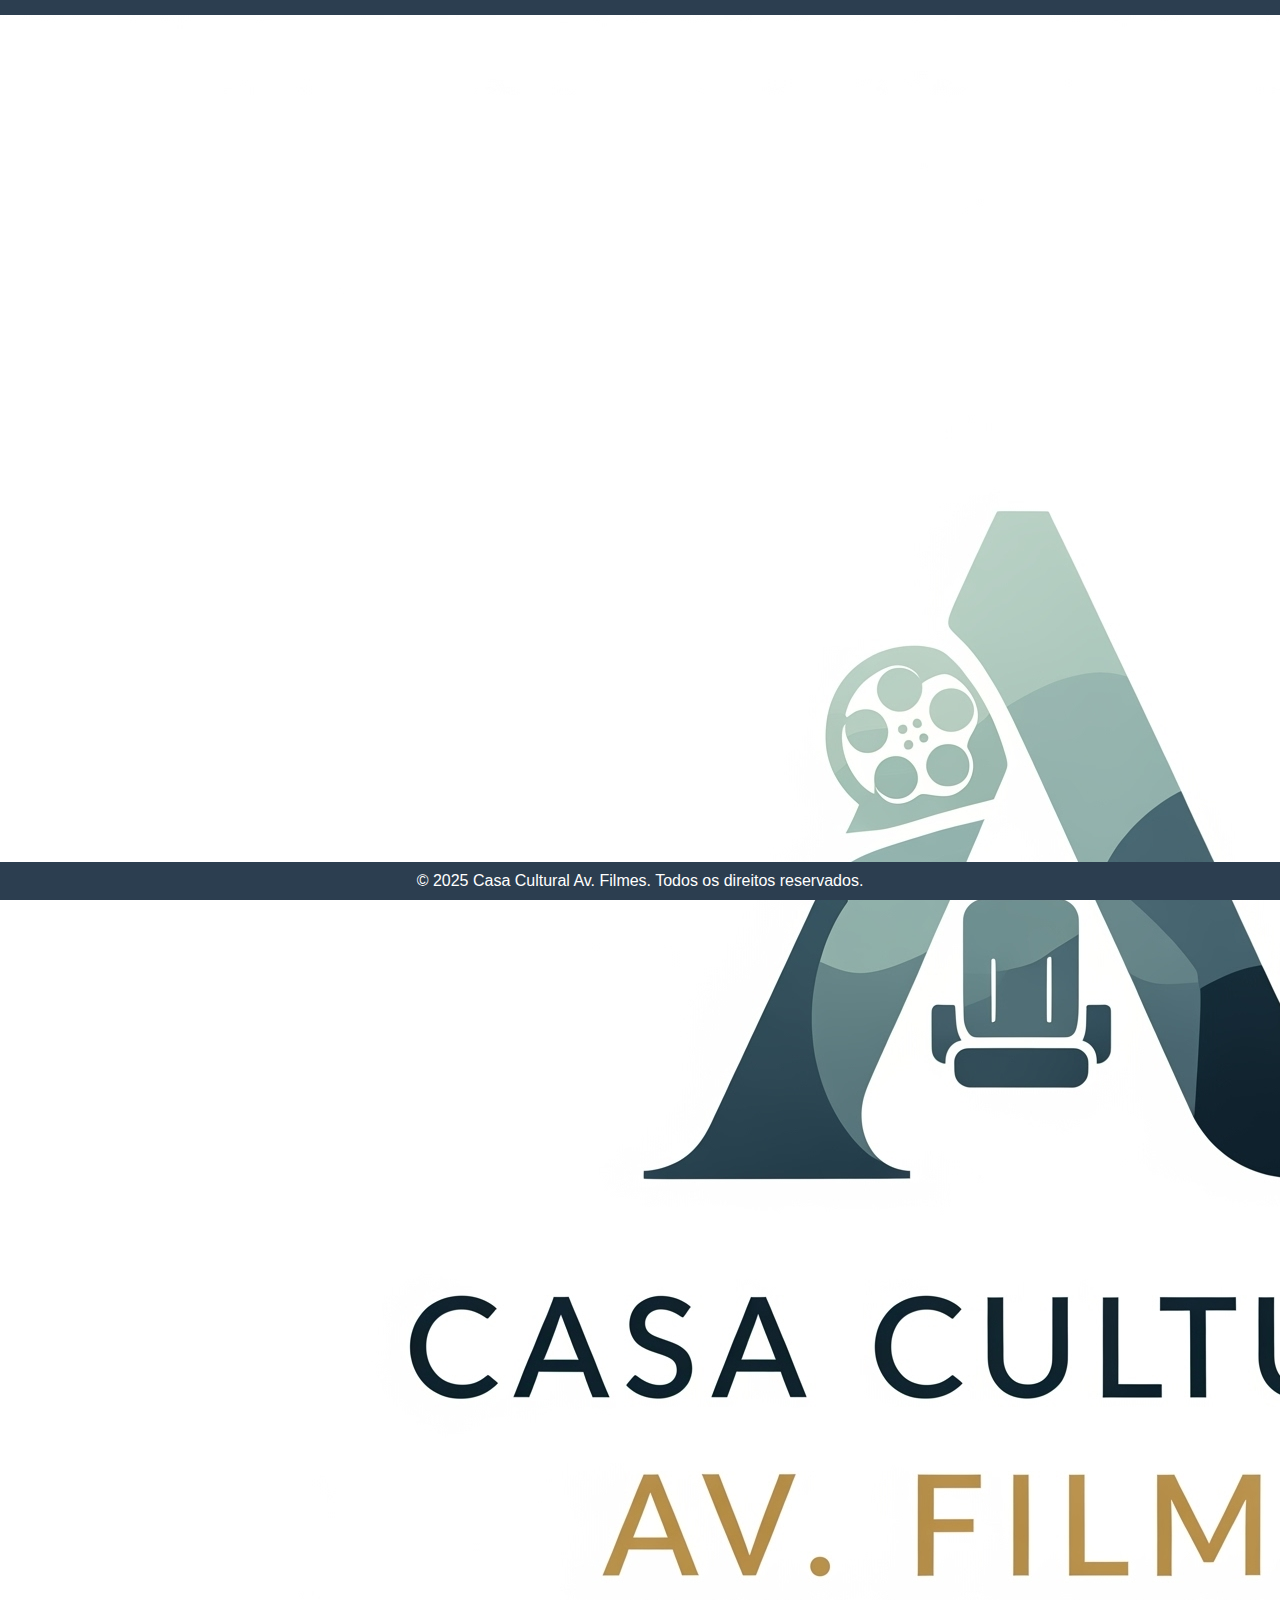
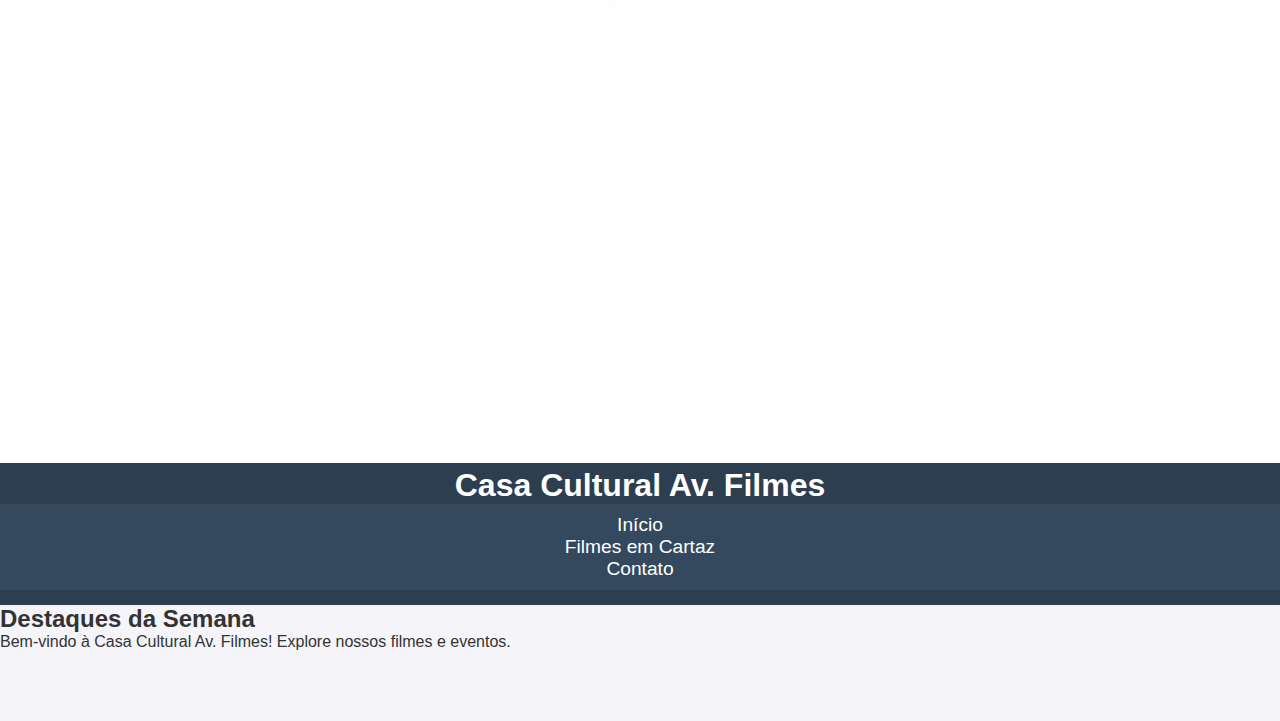
<file: Casa-Cultural-Av-Filmes/public/index.html>
<!DOCTYPE html>
<html lang="pt-BR">
<head>
    <meta charset="UTF-8">
    <meta name="viewport" content="width=device-width, initial-scale=1.0">
    <title>Casa Cultural Av. Filmes - Início</title>
    <link rel="stylesheet" href="css/style.css">
</head>
<body>
    <header>
        <img src="images/logo.png" alt="Logo Casa Cultural" id="logo">
        <h1>Casa Cultural Av. Filmes</h1>
        <nav>
            <ul>
                <li><a href="index.html">Início</a></li>
                <li><a href="filmes.html">Filmes em Cartaz</a></li>
                <li><a href="contato.html">Contato</a></li>
            </ul>
        </nav>
    </header>

    <main>
        <section id="destaques">
            <h2>Destaques da Semana</h2>
            <p>Bem-vindo à Casa Cultural Av. Filmes! Explore nossos filmes e eventos.</p>
        </section>
    </main>

    <footer>
        <p>&copy; 2025 Casa Cultural Av. Filmes. Todos os direitos reservados.</p>
    </footer>

    <script src="js/script.js"></script>
</body>
</html>
</file>
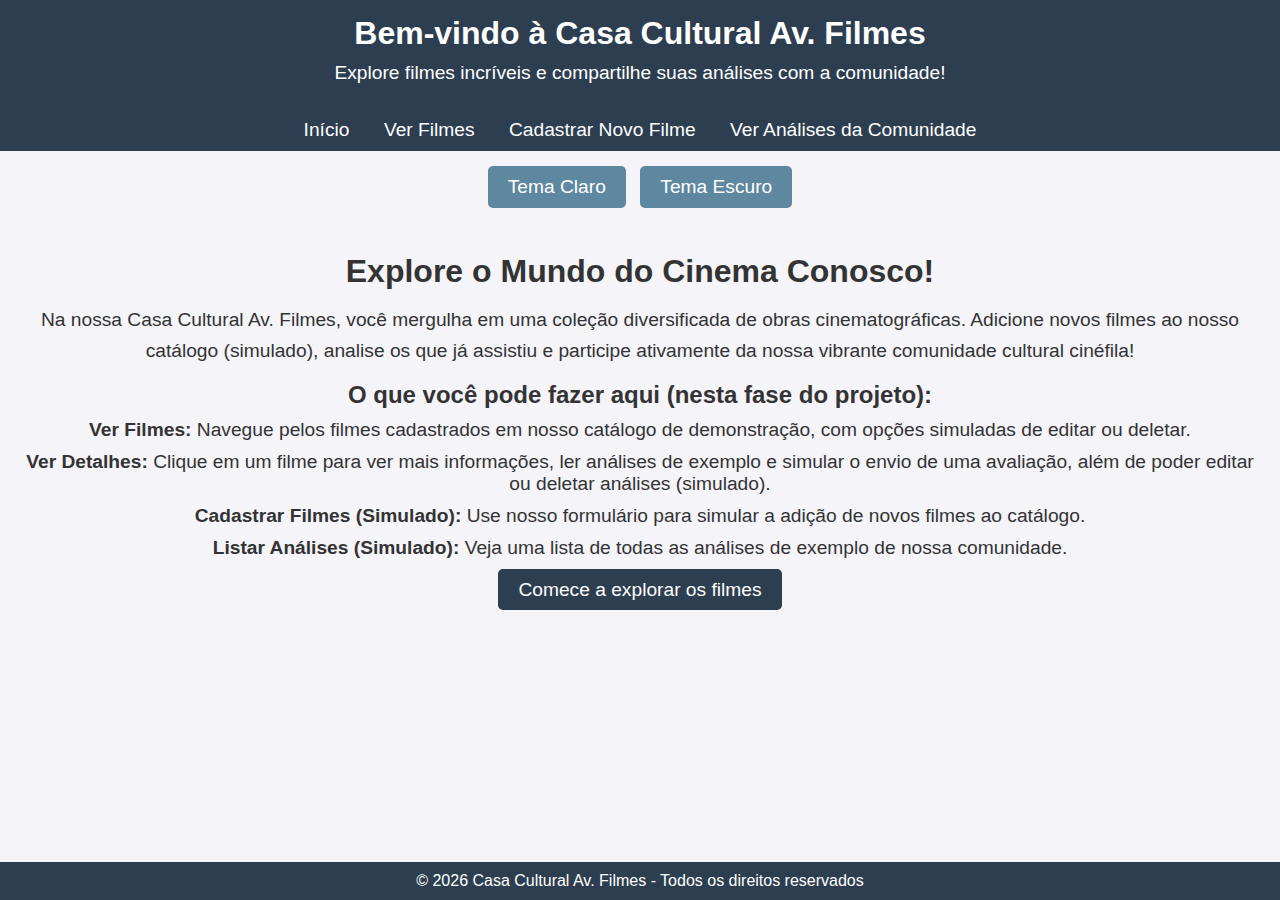
<file: Casa-Cultural-Av-Filmes/casacultural/src/main/webapp/index.html>
<!DOCTYPE html>
<html lang="pt-BR">
<head>
    <meta charset="UTF-8">
    <meta name="viewport" content="width=device-width, initial-scale=1.0">
    <title>Casa Cultural Av. Filmes - Início</title>
    <link rel="stylesheet" href="css/style.css">
</head>
<body class="tema-claro"> <header>
        <h1>Bem-vindo à Casa Cultural Av. Filmes</h1>
        <p>Explore filmes incríveis e compartilhe suas análises com a comunidade!</p>
    </header>

    <nav>
        <a href="index.html">Início</a>
        <a href="filmes.html">Ver Filmes</a>
        <a href="form_novo_filme.html">Cadastrar Novo Filme</a>
        <a href="lista_analises.html">Ver Análises da Comunidade</a>
    </nav>

    <div class="theme-toggle">
        <button onclick="alterarTema('claro')">Tema Claro</button>
        <button onclick="alterarTema('escuro')">Tema Escuro</button>
    </div>

    <div class="content">
        <h2>Explore o Mundo do Cinema Conosco!</h2>
        <p>Na nossa Casa Cultural Av. Filmes, você mergulha em uma coleção diversificada de obras cinematográficas. Adicione novos filmes ao nosso catálogo (simulado), analise os que já assistiu e participe ativamente da nossa vibrante comunidade cultural cinéfila!</p>
        
        <h3>O que você pode fazer aqui (nesta fase do projeto):</h3>
        <ul>
            <li><strong>Ver Filmes:</strong> Navegue pelos filmes cadastrados em nosso catálogo de demonstração, com opções simuladas de editar ou deletar.</li>
            <li><strong>Ver Detalhes:</strong> Clique em um filme para ver mais informações, ler análises de exemplo e simular o envio de uma avaliação, além de poder editar ou deletar análises (simulado).</li>
            <li><strong>Cadastrar Filmes (Simulado):</strong> Use nosso formulário para simular a adição de novos filmes ao catálogo.</li>
            <li><strong>Listar Análises (Simulado):</strong> Veja uma lista de todas as análises de exemplo de nossa comunidade.</li>
        </ul>
        
        <a href="filmes.html" class="btn">Comece a explorar os filmes</a>
    </div>
    
    <footer>
        <p>&copy; <span id="currentYear"></span> Casa Cultural Av. Filmes - Todos os direitos reservados</p>
    </footer>

    <script src="js/theme.js"></script>
    <script src="js/script.js"></script> 
</body>
</html>
</file>
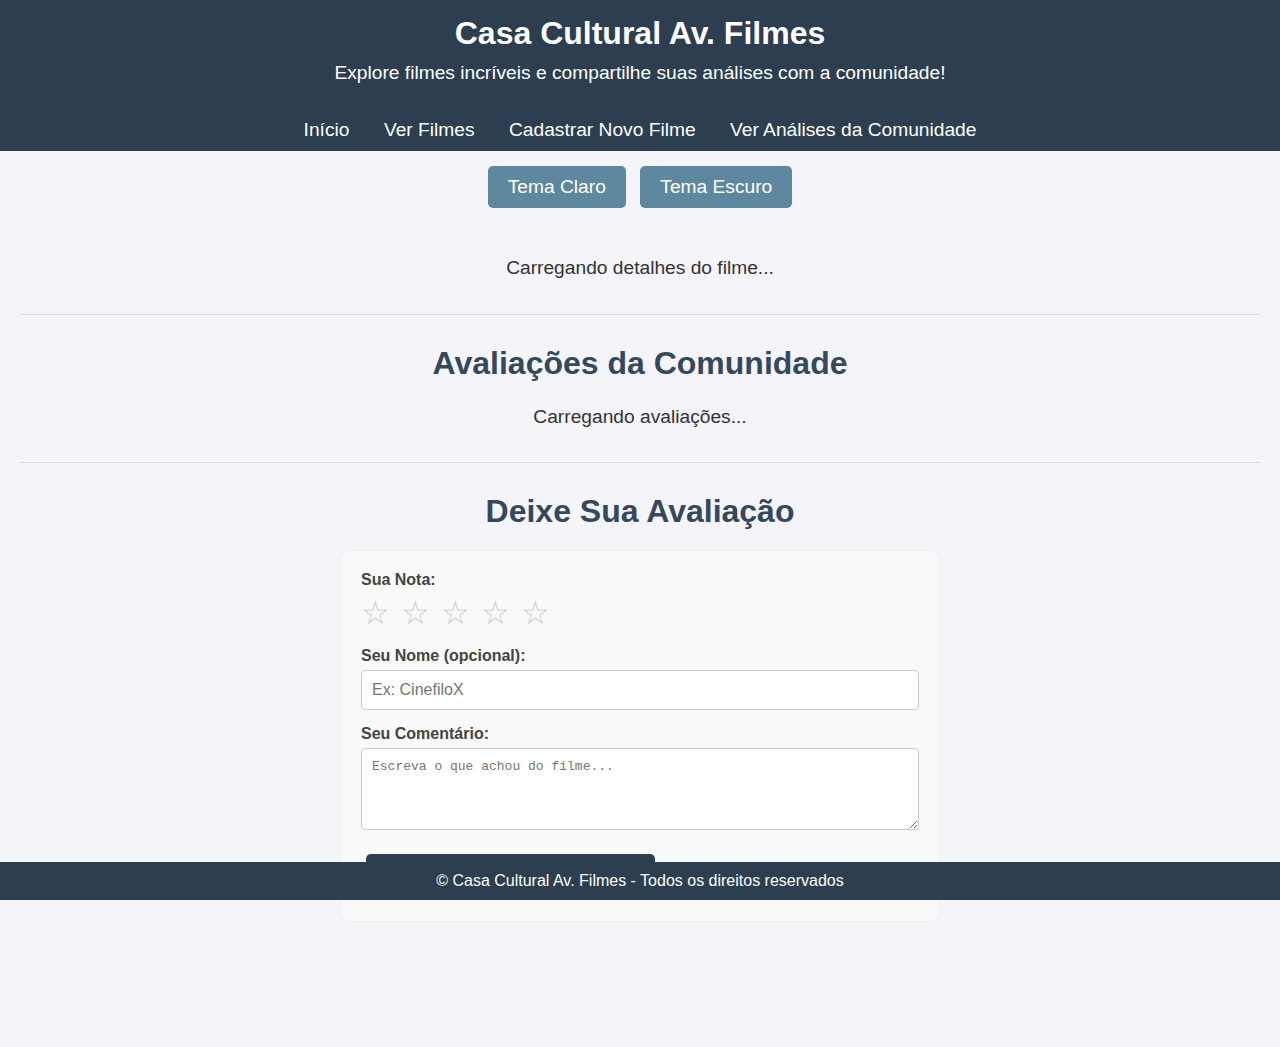
<file: Casa-Cultural-Av-Filmes/public/detalhes_filme.html>
<!DOCTYPE html>
<html lang="pt-BR">
<head>
    <meta charset="UTF-8">
    <meta name="viewport" content="width=device-width, initial-scale=1.0">
    <title>Detalhes do Filme - Casa Cultural Av. Filmes</title> <link rel="stylesheet" href="css/style.css">
</head>
<body class="tema-claro">

    <header>
        <h1>Casa Cultural Av. Filmes</h1>
        <p>Explore filmes incríveis e compartilhe suas análises com a comunidade!</p>
    </header>

    <nav>
        <a href="index.html">Início</a>
        <a href="filmes.html">Ver Filmes</a>
        <a href="form_novo_filme.html">Cadastrar Novo Filme</a>
        <a href="lista_analises.html">Ver Análises da Comunidade</a>
    </nav>

    <div class="theme-toggle">
        <button onclick="alterarTema('claro')">Tema Claro</button>
        <button onclick="alterarTema('escuro')">Tema Escuro</button>
    </div>

    <div class="content">
        <div id="detalhes-do-filme-container">
            <p>Carregando detalhes do filme...</p>
        </div>

        <hr class="separador-secao">

        <section id="avaliacoes-comunidade" class="secao-avaliacoes">
            <h2>Avaliações da Comunidade</h2>
            <div id="lista-avaliacoes-filme">
                <p>Carregando avaliações...</p>
            </div>
        </section>

        <hr class="separador-secao">

        <section id="sua-avaliacao-secao" class="secao-avaliacoes">
            <h2>Deixe Sua Avaliação</h2>
            <form id="form-nova-avaliacao">
                <div class="campo-form-avaliacao">
                    <label for="avaliacao-nota">Sua Nota:</label>
                    <div id="estrelas-input" class="estrelas-interativas" data-nota="0">
                        <span class="estrela" data-valor="1">☆</span>
                        <span class="estrela" data-valor="2">☆</span>
                        <span class="estrela" data-valor="3">☆</span>
                        <span class="estrela" data-valor="4">☆</span>
                        <span class="estrela" data-valor="5">☆</span>
                    </div>
                    <input type="hidden" id="avaliacao-nota-valor" name="nota">
                </div>
                <div class="campo-form-avaliacao">
                    <label for="avaliacao-nome">Seu Nome (opcional):</label>
                    <input type="text" id="avaliacao-nome" name="nomeUsuario" placeholder="Ex: CinefiloX">
                </div>
                <div class="campo-form-avaliacao">
                    <label for="avaliacao-comentario">Seu Comentário:</label>
                    <textarea id="avaliacao-comentario" name="comentario" rows="4" placeholder="Escreva o que achou do filme..." required></textarea>
                </div>
                <button type="submit" class="btn">Enviar Avaliação (Simulação)</button>
            </form>
            <div id="status-avaliacao" class="status-mensagem"></div>
        </section>
    </div>
    
    <footer>
        <p>&copy; <span id="currentYear"></span> Casa Cultural Av. Filmes - Todos os direitos reservados</p>
    </footer>

    <script src="js/theme.js"></script>
    <script src="js/script.js"></script> 
</body>
</html>
</file>
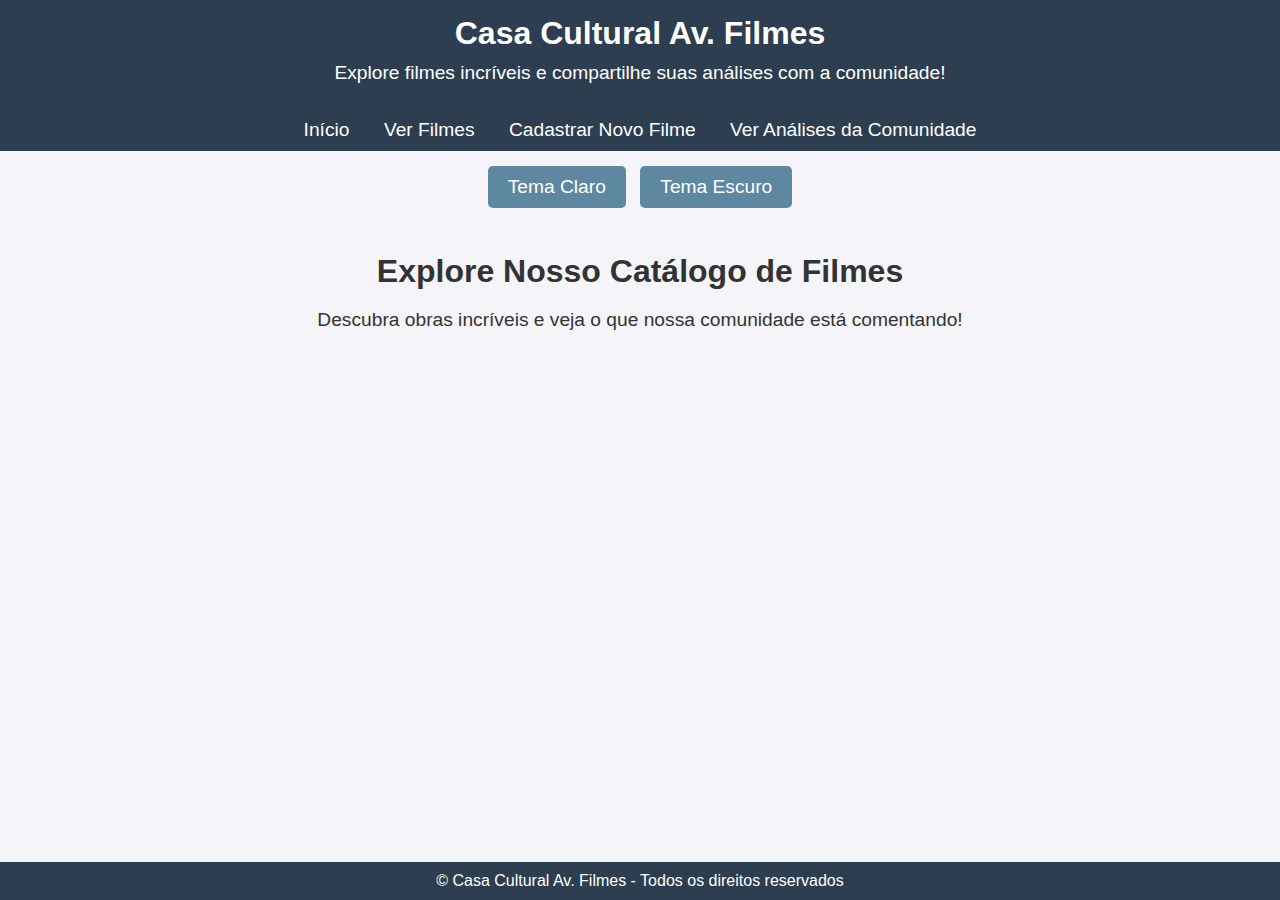
<file: Casa-Cultural-Av-Filmes/public/filmes.html>
<!DOCTYPE html>
<html lang="pt-BR">
<head>
    <meta charset="UTF-8">
    <meta name="viewport" content="width=device-width, initial-scale=1.0">
    <title>Nossos Filmes - Casa Cultural Av. Filmes</title>
    <link rel="stylesheet" href="css/style.css">
    </head>
<body class="tema-claro"> <header>
        <h1>Casa Cultural Av. Filmes</h1>
        <p>Explore filmes incríveis e compartilhe suas análises com a comunidade!</p>
    </header>

    <nav>
        <a href="index.html">Início</a>
        <a href="filmes.html">Ver Filmes</a>
        <a href="form_novo_filme.html">Cadastrar Novo Filme</a>
        <a href="lista_analises.html">Ver Análises da Comunidade</a>
    </nav>

    <div class="theme-toggle">
        <button onclick="alterarTema('claro')">Tema Claro</button>
        <button onclick="alterarTema('escuro')">Tema Escuro</button>
    </div>

    <div class="content">
        <h2>Explore Nosso Catálogo de Filmes</h2>
        <p>Descubra obras incríveis e veja o que nossa comunidade está comentando!</p>
        
        <div id="catalogo-filmes-container" class="lista-filmes-container">
            </div>
    </div>
    
    <footer>
        <p>&copy; <span id="currentYear"></span> Casa Cultural Av. Filmes - Todos os direitos reservados</p>
    </footer>

    <script src="js/theme.js"></script>
    <script src="js/script.js"></script> 
</body>
</html>
</file>
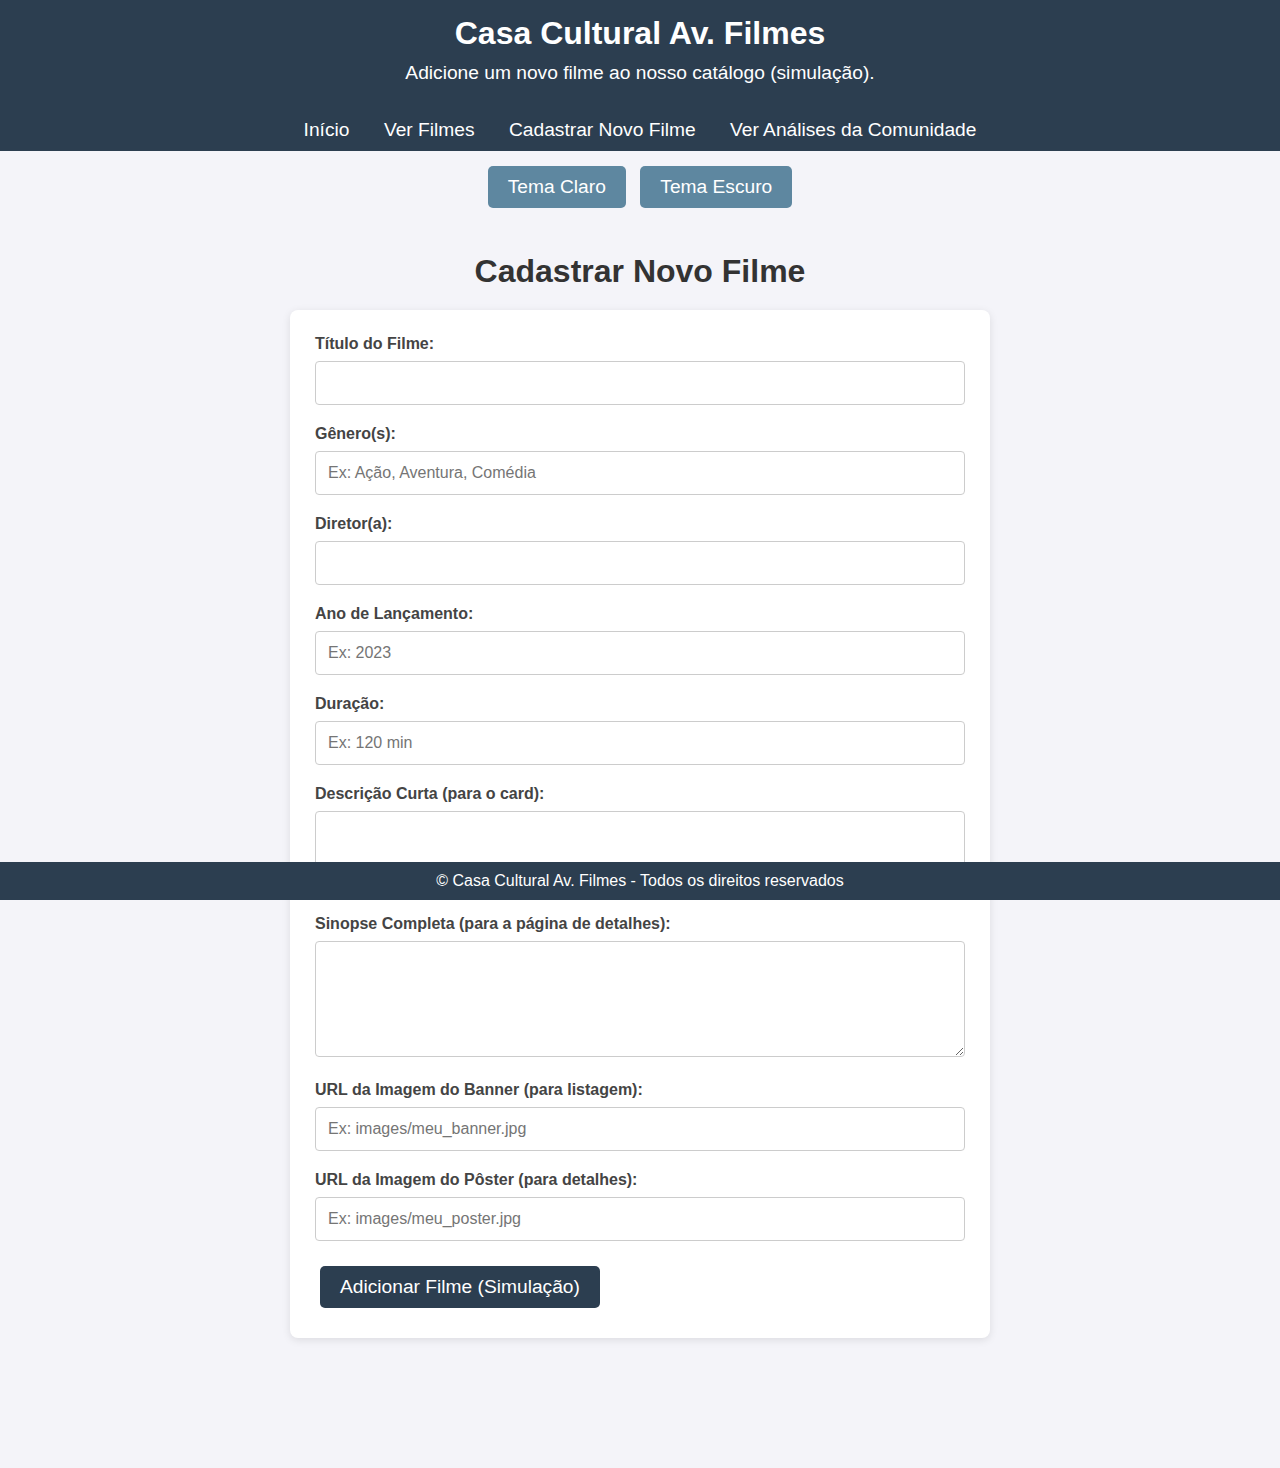
<file: Casa-Cultural-Av-Filmes/public/form_novo_filme.html>
<!DOCTYPE html>
<html lang="pt-BR">
<head>
    <meta charset="UTF-8">
    <meta name="viewport" content="width=device-width, initial-scale=1.0">
    <title>Cadastrar Novo Filme - Casa Cultural Av. Filmes</title>
    <link rel="stylesheet" href="css/style.css">
</head>
<body class="tema-claro">

    <header>
        <h1>Casa Cultural Av. Filmes</h1>
        <p>Adicione um novo filme ao nosso catálogo (simulação).</p>
    </header>

    <nav>
        <a href="index.html">Início</a>
        <a href="filmes.html">Ver Filmes</a>
        <a href="form_novo_filme.html">Cadastrar Novo Filme</a>
        <a href="lista_analises.html">Ver Análises da Comunidade</a>
    </nav>

    <div class="theme-toggle">
        <button onclick="alterarTema('claro')">Tema Claro</button>
        <button onclick="alterarTema('escuro')">Tema Escuro</button>
    </div>

    <div class="content">
        <h2>Cadastrar Novo Filme</h2>
        <form id="form-cadastro-filme" class="form-styled">
            <div class="campo-form">
                <label for="titulo">Título do Filme:</label>
                <input type="text" id="titulo" name="titulo" required>
            </div>
            <div class="campo-form">
                <label for="genero">Gênero(s):</label>
                <input type="text" id="genero" name="genero" placeholder="Ex: Ação, Aventura, Comédia" required>
            </div>
            <div class="campo-form">
                <label for="diretor">Diretor(a):</label>
                <input type="text" id="diretor" name="diretor">
            </div>
            <div class="campo-form">
                <label for="ano">Ano de Lançamento:</label>
                <input type="number" id="ano" name="ano" min="1888" placeholder="Ex: 2023">
            </div>
            <div class="campo-form">
                <label for="duracao">Duração:</label>
                <input type="text" id="duracao" name="duracao" placeholder="Ex: 120 min">
            </div>
            <div class="campo-form">
                <label for="descricaoCurta">Descrição Curta (para o card):</label>
                <textarea id="descricaoCurta" name="descricaoCurta" rows="3" required></textarea>
            </div>
            <div class="campo-form">
                <label for="sinopseCompleta">Sinopse Completa (para a página de detalhes):</label>
                <textarea id="sinopseCompleta" name="sinopseCompleta" rows="6"></textarea>
            </div>
            <div class="campo-form">
                <label for="imagemBanner">URL da Imagem do Banner (para listagem):</label>
                <input type="text" id="imagemBanner" name="imagemBanner" placeholder="Ex: images/meu_banner.jpg">
            </div>
            <div class="campo-form">
                <label for="imagemPoster">URL da Imagem do Pôster (para detalhes):</label>
                <input type="text" id="imagemPoster" name="imagemPoster" placeholder="Ex: images/meu_poster.jpg">
            </div>

            <button type="submit" class="btn">Adicionar Filme (Simulação)</button>
        </form>
        <div id="status-cadastro-filme" class="status-mensagem"></div>
    </div>
    
    <footer>
        <p>&copy; <span id="currentYear"></span> Casa Cultural Av. Filmes - Todos os direitos reservados</p>
    </footer>

    <script src="js/theme.js"></script>
    <script src="js/script.js"></script> 
</body>
</html>
</file>
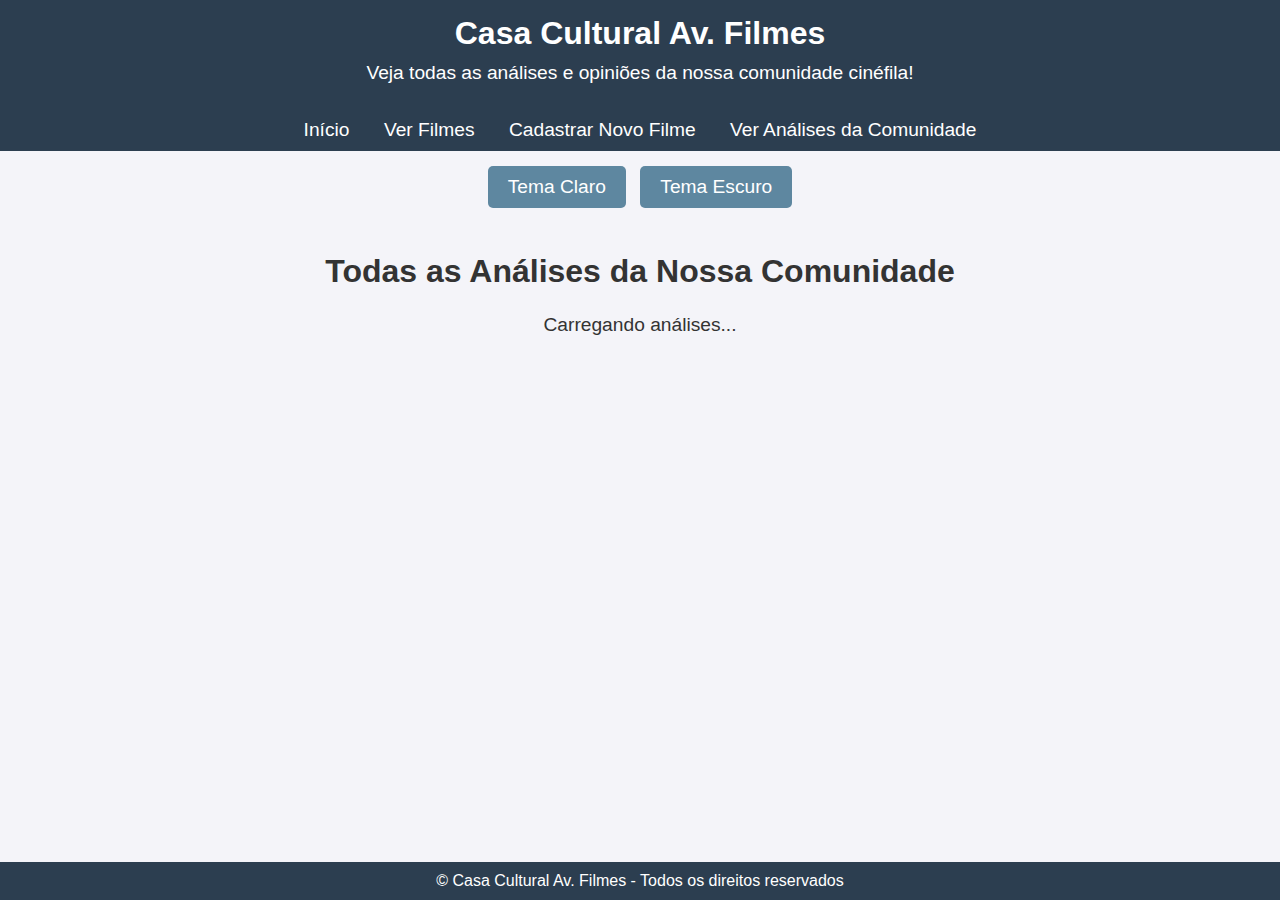
<file: Casa-Cultural-Av-Filmes/public/lista_analises.html>
<!DOCTYPE html>
<html lang="pt-BR">
<head>
    <meta charset="UTF-8">
    <meta name="viewport" content="width=device-width, initial-scale=1.0">
    <title>Análises da Comunidade - Casa Cultural Av. Filmes</title>
    <link rel="stylesheet" href="css/style.css">
</head>
<body class="tema-claro">

    <header>
        <h1>Casa Cultural Av. Filmes</h1>
        <p>Veja todas as análises e opiniões da nossa comunidade cinéfila!</p>
    </header>

    <nav>
        <a href="index.html">Início</a>
        <a href="filmes.html">Ver Filmes</a>
        <a href="form_novo_filme.html">Cadastrar Novo Filme</a>
        <a href="lista_analises.html">Ver Análises da Comunidade</a>
    </nav>

    <div class="theme-toggle">
        <button onclick="alterarTema('claro')">Tema Claro</button>
        <button onclick="alterarTema('escuro')">Tema Escuro</button>
    </div>

    <div class="content">
        <h2>Todas as Análises da Nossa Comunidade</h2>
        
        <div id="container-todas-analises" class="todas-analises-listagem">
            <p>Carregando análises...</p>
        </div>
    </div>
    
    <footer>
        <p>&copy; <span id="currentYear"></span> Casa Cultural Av. Filmes - Todos os direitos reservados</p>
    </footer>

    <script src="js/theme.js"></script>
    <script src="js/script.js"></script> 
</body>
</html>
</file>
<file: Casa-Cultural-Av-Filmes/public/css/style.css>
/* css/style.css */
/* Reset basic styles */
* {
    margin: 0;
    padding: 0;
    box-sizing: border-box;
}

/* Body and general styles */
body {
    font-family: Arial, sans-serif;
    background-color: #f4f4f9; /* Cor de fundo padrão para tema claro */
    color: #333;             /* Cor de texto padrão para tema claro */
    padding-bottom: 70px; /* Adiciona espaço para o rodapé fixo não sobrepor o conteúdo, aumentado um pouco */
    transition: background-color 0.3s, color 0.3s; /* Suaviza a transição de tema */
}

/* Header section */
header {
    background-color: #2c3e50;
    color: white;
    padding: 15px 0;
    text-align: center;
}

header h1 {
    font-size: 2em;
    margin: 0;
}

header p {
    font-size: 1.2em;
    margin: 10px 0;
}

/* Navigation menu */
nav {
    background-color: #34495e;
    padding: 10px;
    text-align: center;
}

nav a {
    color: white;
    margin: 0 15px;
    text-decoration: none;
    font-size: 1.2em;
}

nav a:hover {
    text-decoration: underline;
}

/* Main content section */
.content {
    padding: 20px;
    text-align: center; 
}

.content h2 {
    font-size: 2em;
    margin-bottom: 15px;
    color: #333; 
}

.content h3 {
    font-size: 1.5em;
    margin-bottom: 10px;
    color: #333; 
}

.content p { 
    font-size: 1.2em; 
    line-height: 1.6;
    margin-bottom: 15px; 
    color: #333; 
}

.content ul {
    list-style-type: none;
    margin-bottom: 20px;
    padding-left: 0; 
}

.content li {
    margin-bottom: 10px;
    font-size: 1.2em;
    color: #333; 
}

.content .btn, .theme-toggle button { 
    font-size: 1.2em;
    padding: 10px 20px;
    background-color: #2c3e50;
    color: white;
    text-decoration: none;
    border-radius: 5px;
    border: none; 
    cursor: pointer; 
    margin: 5px; 
    transition: background-color 0.2s ease-in-out;
}

.content .btn:hover, .theme-toggle button:hover {
    background-color: #34495e;
}

/* Theme Toggle Buttons Container */
.theme-toggle {
    text-align: center;
    padding: 10px 0;
    margin-bottom: 10px; /* Espaçamento abaixo dos botões de tema */
}

/* Footer section */
footer {
    background-color: #2c3e50;
    color: white;
    text-align: center;
    padding: 10px;
    position: fixed;
    width: 100%;
    bottom: 0;
    z-index: 100; /* Para garantir que fique acima de outros elementos se necessário */
}

/* --- ESTILOS PARA OS CARDS DE FILMES (filmes.html) --- */
.lista-filmes-container {
    display: grid;
    grid-template-columns: repeat(auto-fit, minmax(300px, 1fr));
    gap: 20px;
    padding: 20px;
    max-width: 1200px;
    margin: 0 auto;
}

.filme-card {
    background-color: #fff;
    border: 1px solid #ddd;
    border-radius: 8px;
    box-shadow: 0 2px 5px rgba(0,0,0,0.1);
    overflow: hidden;
    display: flex;
    flex-direction: column;
    text-align: left;
}

.filme-card img {
    width: 100%;
    height: 200px;
    object-fit: cover;
}

.filme-card .filme-info {
    padding: 15px;
    flex-grow: 1;
    display: flex;
    flex-direction: column;
}

.filme-card h3 {
    font-size: 1.5em;
    margin-top: 0;
    margin-bottom: 10px;
    color: #333; /* Cor específica para o h3 do card no tema claro */
}

.filme-card .genero {
    font-size: 0.9em;
    color: #666;
    margin-bottom: 10px;
}

.filme-card .descricao {
    font-size: 1em;
    line-height: 1.5;
    margin-bottom: 15px;
    flex-grow: 1;
    color: #555;
}

.filme-card .avaliacao {
    font-size: 0.95em;
    margin-bottom: 15px;
    color: #444;
}

.filme-card .avaliacao .estrelas {
    color: #f5c518;
    font-size: 1.2em;
    margin-right: 5px;
}

.filme-card .card-actions {
    margin-top: auto; /* Empurra os botões para o final do card info */
    display: flex;
    gap: 10px; /* Espaço entre os botões */
    flex-wrap: wrap; /* Permite que os botões quebrem linha se não couberem */
}
.filme-card .card-actions .btn { /* Ajuste para botões dentro do card serem um pouco menores se necessário */
    padding: 8px 12px;
    font-size: 0.9em;
}


/* --- ESTILOS PARA DETALHES DO FILME (detalhes_filme.html) --- */
.filme-detalhe-item {
    background-color: #fff; 
    padding: 20px;
    border-radius: 8px;
    box-shadow: 0 2px 8px rgba(0,0,0,0.1);
    margin-bottom: 30px;
    text-align: left; /* Alinha o texto à esquerda */
}

.filme-detalhe-cabecalho {
    border-bottom: 1px solid #eee;
    margin-bottom: 20px;
    padding-bottom: 15px;
}
.filme-detalhe-cabecalho h2 {
    margin-top: 0;
    margin-bottom: 5px;
    color: #2c3e50; 
}
.avaliacao-detalhe {
    font-size: 1.1em;
    color: #f5c518; 
}
.avaliacao-detalhe span { 
    color: #555; 
    font-size: 0.9em;
    vertical-align: middle;
}
.filme-detalhe-corpo {
    display: flex;
    flex-wrap: wrap; /* Permite quebra de linha em telas menores */
    gap: 20px;
}
.poster-detalhe {
    width: 250px; 
    max-width: 100%; /* Garante responsividade */
    height: auto;
    border-radius: 5px;
    object-fit: cover;
    align-self: flex-start; 
}
.info-texto-detalhe {
    flex: 1; 
    min-width: 280px; /* Largura mínima para o texto antes de quebrar */
}
.info-texto-detalhe h3 {
    margin-top: 0;
    margin-bottom: 10px;
    color: #34495e; 
}
.info-texto-detalhe p {
    font-size: 1em; 
    line-height: 1.6;
    margin-bottom: 10px;
    color: #444;
}
.detail-actions {
    margin-top: 15px;
}

.separador-secao {
    border: 0;
    height: 1px;
    background-color: #ddd;
    margin: 30px 0;
}
.secao-avaliacoes h2 {
    margin-bottom: 20px;
    color: #34495e;
    text-align: center; /* Centraliza o título da seção de avaliações */
}
.avaliacao-item {
    background-color: #f9f9f9; 
    border: 1px solid #eaeaea;
    padding: 15px;
    margin-bottom: 15px;
    border-radius: 5px;
    text-align: left;
}
.avaliacao-item.avaliacao-usuario-atual { 
    background-color: #e6ffed; 
    border-left: 5px solid #28a745;
}
.avaliacao-item.avaliacao-usuario-atual small {
    display: block;
    margin-top: 5px;
    font-style: italic;
    color: #555;
}
.avaliacao-item h4 {
    margin-top: 0;
    margin-bottom: 8px;
    font-size: 1.1em;
    color: #333;
}
.avaliacao-item .nota-avaliacao {
    color: #f5c518; 
}
.avaliacao-item .nota-avaliacao span { 
    color: #555;
    font-size: 0.9em;
}
.avaliacao-item p {
    font-size: 1em;
    line-height: 1.5;
    color: #555;
    margin-bottom: 0;
}
#form-nova-avaliacao {
    background-color: #f9f9f9;
    padding: 20px;
    border-radius: 8px;
    border: 1px solid #eee;
    max-width: 600px; 
    margin: 0 auto; 
    text-align: left;
}
.campo-form-avaliacao {
    margin-bottom: 15px;
}
.campo-form-avaliacao label {
    display: block;
    margin-bottom: 5px;
    font-weight: bold;
    color: #444;
}
.estrelas-interativas {
    font-size: 2em; 
    cursor: pointer;
    color: #ccc; 
}
.estrelas-interativas .estrela {
    margin-right: 2px;
    transition: color 0.1s ease-in-out;
}
.estrelas-interativas .estrela:hover {
    color: #f5c518; /* Amarelo no hover */
}
#form-nova-avaliacao input[type="text"],
#form-nova-avaliacao textarea {
    width: 100%;
    padding: 10px;
    border: 1px solid #ccc;
    border-radius: 4px;
    font-size: 1em;
}
#form-nova-avaliacao textarea {
    min-height: 80px; 
    resize: vertical; 
}
.status-mensagem {
    margin-top: 15px;
    padding: 10px;
    border-radius: 4px;
    font-weight: bold;
    text-align: center; /* Centraliza texto da mensagem de status */
}
.status-mensagem.sucesso {
    background-color: #d4edda;
    color: #155724;
    border: 1px solid #c3e6cb;
}
.status-mensagem.erro {
    background-color: #f8d7da;
    color: #721c24;
    border: 1px solid #f5c6cb;
}

/* --- ESTILOS PARA FORMULÁRIO DE NOVO FILME (form_novo_filme.html) --- */
.form-styled { /* Usado também em form_novo_filme.html */
    background-color: #fff; 
    padding: 25px;
    border-radius: 8px;
    box-shadow: 0 2px 8px rgba(0,0,0,0.1);
    max-width: 700px; 
    margin: 20px auto; 
    text-align: left;
}
.form-styled .campo-form {
    margin-bottom: 20px;
}
.form-styled label {
    display: block;
    margin-bottom: 8px;
    font-weight: bold;
    color: #444;
}
.form-styled input[type="text"],
.form-styled input[type="number"],
.form-styled textarea {
    width: 100%;
    padding: 12px;
    border: 1px solid #ccc;
    border-radius: 4px;
    font-size: 1em;
    transition: border-color 0.3s ease;
}
.form-styled input[type="text"]:focus,
.form-styled input[type="number"]:focus,
.form-styled textarea:focus {
    border-color: #2c3e50; 
    outline: none; 
}
.form-styled textarea {
    min-height: 80px;
    resize: vertical;
}

/* --- ESTILOS PARA LISTA DE TODAS AS ANÁLISES (lista_analises.html) --- */
.todas-analises-listagem {
    max-width: 900px; 
    margin: 20px auto; 
    padding: 0 15px; 
}
.filme-analises-bloco {
    margin-bottom: 30px; 
    padding-bottom: 20px;
    border-bottom: 1px dashed #ccc; 
}
.filme-analises-bloco:last-child {
    border-bottom: none; 
    margin-bottom: 0;
}
.filme-analises-bloco h3 { /* Estilo para o título do filme na lista de análises */
    font-size: 1.8em;
    color: #2c3e50; 
    margin-bottom: 15px;
}
.filme-analises-bloco h3 a {
    color: inherit; 
    text-decoration: none;
}
.filme-analises-bloco h3 a:hover {
    text-decoration: underline;
}
.avaliacao-actions { /* Container para os botões de editar/excluir análise */
    margin-top: 10px;
    text-align: right; 
}
.btn-acao-analise {
    padding: 5px 10px;
    font-size: 0.9em;
    margin-left: 8px;
    border: 1px solid transparent;
    border-radius: 4px;
    cursor: pointer;
    color: white; 
}
.btn-editar-analise {
    background-color: #5bc0de; 
    border-color: #46b8da;
}
.btn-editar-analise:hover {
    background-color: #31b0d5;
}
.btn-deletar-analise {
    background-color: #d9534f; 
    border-color: #d43f3a;
}
.btn-deletar-analise:hover {
    background-color: #c9302c;
}


/* --- REGRAS DE TEMA CLARO (Garantindo especificidade e defaults) --- */
.tema-claro {
    background-color: #f4f4f9;
    color: #333;
}
.tema-claro header,
.tema-claro nav,
.tema-claro footer {
    background-color: #2c3e50;
    color: white;
}
.tema-claro nav a {
    color: white;
}
.tema-claro nav a:hover {
    color: #e0e0e0; 
}
.tema-claro .content h2,
.tema-claro .content h3,
.tema-claro .content p, /* Estilo geral para p dentro de .content */
.tema-claro .content li {
    color: #333;
}
.tema-claro .content .btn { /* Botões principais no tema claro */
    background-color: #2c3e50;
    color: white;
}
.tema-claro .content .btn:hover {
    background-color: #34495e;
}
.tema-claro .theme-toggle button { 
    background-color: #5e87a0;
    color: white;
}
.tema-claro .theme-toggle button:hover {
    background-color: #4a6b80;
}
/* Cards de filme no tema claro */
.tema-claro .filme-card {
    background-color: #fff;
    border-color: #ddd;
}
.tema-claro .filme-card h3 { color: #333; }
.tema-claro .filme-card .genero { color: #666; }
.tema-claro .filme-card .descricao { color: #555; }
.tema-claro .filme-card .avaliacao { color: #444; }
/* Detalhes do filme no tema claro */
.tema-claro .filme-detalhe-item { background-color: #fff; border-color: #eee; }
.tema-claro .filme-detalhe-cabecalho h2 { color: #2c3e50; }
.tema-claro .avaliacao-detalhe span { color: #555; }
.tema-claro .info-texto-detalhe h3 { color: #34495e; }
.tema-claro .info-texto-detalhe p { color: #444; }
.tema-claro .secao-avaliacoes h2 { color: #34495e; }
.tema-claro .avaliacao-item { background-color: #f9f9f9; border-color: #eaeaea; }
.tema-claro .avaliacao-item h4 { color: #333; }
.tema-claro .avaliacao-item p { color: #555; }
.tema-claro #form-nova-avaliacao { background-color: #f9f9f9; border-color: #eee; }
.tema-claro .campo-form-avaliacao label { color: #444; }
/* Form-styled no tema claro (já é o default, mas para garantir) */
.tema-claro .form-styled { background-color: #fff; }
.tema-claro .form-styled label { color: #444; }
.tema-claro .form-styled input[type="text"],
.tema-claro .form-styled input[type="number"],
.tema-claro .form-styled textarea {
    border-color: #ccc; color: #333; background-color: #fff;
}
/* Lista de todas as análises no tema claro */
.tema-claro .filme-analises-bloco h3 { color: #2c3e50; }
.tema-claro .btn-editar-analise { background-color: #5bc0de; border-color: #46b8da; color: white;}
.tema-claro .btn-deletar-analise { background-color: #d9534f; border-color: #d43f3a; color: white;}


/* --- REGRAS DE TEMA ESCURO --- */
.tema-escuro {
    background-color: #121212;
    color: #f4f4f4;
}
.tema-escuro header,
.tema-escuro nav,
.tema-escuro footer {
    background-color: #1f1f1f; 
    color: #f4f4f4;
}
.tema-escuro nav a {
    color: #81c784; 
}
.tema-escuro nav a:hover {
    text-decoration: underline;
    color: #a5d6a7;
}
.tema-escuro .content h2,
.tema-escuro .content h3,
.tema-escuro .content p, /* Estilo geral para p dentro de .content no tema escuro */
.tema-escuro .content li {
    color: #f4f4f4;
}
.tema-escuro .content .btn { /* Botões principais no tema escuro */
    background-color: #333; 
    color: #f4f4f4;
}
.tema-escuro .content .btn:hover {
    background-color: #444;
}
.tema-escuro .theme-toggle button { 
    background-color: #555;
    color: #f4f4f4;
}
.tema-escuro .theme-toggle button:hover {
    background-color: #666;
}
/* Cards de filme no tema escuro */
.tema-escuro .filme-card {
    background-color: #2a2a2a; 
    border-color: #444;
    box-shadow: 0 2px 5px rgba(0,0,0,0.3);
}
.tema-escuro .filme-card h3 { color: #e0e0e0; }
.tema-escuro .filme-card .genero { color: #bbb; }
.tema-escuro .filme-card .descricao { color: #ccc; }
.tema-escuro .filme-card .avaliacao { color: #ddd; }
/* Detalhes do filme no tema escuro */
.tema-escuro .filme-detalhe-item { background-color: #2a2a2a; box-shadow: 0 2px 8px rgba(0,0,0,0.4); border-color: #444; }
.tema-escuro .filme-detalhe-cabecalho { border-bottom-color: #444; }
.tema-escuro .filme-detalhe-cabecalho h2 { color: #81c784; }
.tema-escuro .avaliacao-detalhe span { color: #ccc; }
.tema-escuro .info-texto-detalhe h3 { color: #b0bec5; }
.tema-escuro .info-texto-detalhe p { color: #ddd; }
.tema-escuro .separador-secao { background-color: #444; }
.tema-escuro .secao-avaliacoes h2 { color: #b0bec5; }
.tema-escuro .avaliacao-item { background-color: #333; border-color: #555; }
.tema-escuro .avaliacao-item.avaliacao-usuario-atual { background-color: #2c3e50; border-left-color: #81c784; }
.tema-escuro .avaliacao-item.avaliacao-usuario-atual small { color: #bbb; }
.tema-escuro .avaliacao-item h4 { color: #e0e0e0; }
.tema-escuro .avaliacao-item .nota-avaliacao span { color: #ccc; }
.tema-escuro .avaliacao-item p { color: #ccc; }
/* Formulário de nova avaliação no tema escuro */
.tema-escuro #form-nova-avaliacao { background-color: #333; border-color: #555; }
.tema-escuro .campo-form-avaliacao label { color: #ddd; }
.tema-escuro .estrelas-interativas { color: #555; }
.tema-escuro .estrelas-interativas .estrela:hover { color: #f5c518; }
.tema-escuro #form-nova-avaliacao input[type="text"],
.tema-escuro #form-nova-avaliacao textarea {
    background-color: #444; border-color: #666; color: #f0f0f0;
}
.tema-escuro #form-nova-avaliacao input[type="text"]::placeholder,
.tema-escuro #form-nova-avaliacao textarea::placeholder { color: #888; }
.tema-escuro .status-mensagem.sucesso { background-color: #1e4620; color: #c6f6d5; border-color: #2f6031; }
.tema-escuro .status-mensagem.erro { background-color: #52161d; color: #fed7d7; border-color: #8d2833; }
/* Form-styled no tema escuro */
.tema-escuro .form-styled { background-color: #2a2a2a; }
.tema-escuro .form-styled label { color: #ddd; }
.tema-escuro .form-styled input[type="text"],
.tema-escuro .form-styled input[type="number"],
.tema-escuro .form-styled textarea {
    background-color: #444; border-color: #666; color: #f0f0f0;
}
.tema-escuro .form-styled input[type="text"]::placeholder,
.tema-escuro .form-styled input[type="number"]::placeholder,
.tema-escuro .form-styled textarea::placeholder { color: #888; }
.tema-escuro .form-styled input[type="text"]:focus,
.tema-escuro .form-styled input[type="number"]:focus,
.tema-escuro .form-styled textarea:focus { border-color: #81c784; }
/* Lista de todas as análises no tema escuro */
.tema-escuro .filme-analises-bloco { border-bottom-color: #444; }
.tema-escuro .filme-analises-bloco h3 { color: #81c784; }
.tema-escuro .btn-editar-analise { background-color: #0275d8; border-color: #025aa5; color: white; }
.tema-escuro .btn-editar-analise:hover { background-color: #025aa5; }
.tema-escuro .btn-deletar-analise { background-color: #c82333; border-color: #bd2130; color: white; }
.tema-escuro .btn-deletar-analise:hover { background-color: #bd2130; }
</file>
<file: Casa-Cultural-Av-Filmes/casacultural/src/main/webapp/css/style.css>
/* css/style.css */
/* Reset basic styles */
* {
    margin: 0;
    padding: 0;
    box-sizing: border-box;
}

/* Body and general styles */
body {
    font-family: Arial, sans-serif;
    background-color: #f4f4f9; /* Cor de fundo padrão para tema claro */
    color: #333;             /* Cor de texto padrão para tema claro */
    padding-bottom: 70px; /* Adiciona espaço para o rodapé fixo não sobrepor o conteúdo, aumentado um pouco */
    transition: background-color 0.3s, color 0.3s; /* Suaviza a transição de tema */
}

/* Header section */
header {
    background-color: #2c3e50;
    color: white;
    padding: 15px 0;
    text-align: center;
}

header h1 {
    font-size: 2em;
    margin: 0;
}

header p {
    font-size: 1.2em;
    margin: 10px 0;
}

/* Navigation menu */
nav {
    background-color: #34495e;
    padding: 10px;
    text-align: center;
}

nav a {
    color: white;
    margin: 0 15px;
    text-decoration: none;
    font-size: 1.2em;
}

nav a:hover {
    text-decoration: underline;
}

/* Main content section */
.content {
    padding: 20px;
    text-align: center; 
}

.content h2 {
    font-size: 2em;
    margin-bottom: 15px;
    color: #333; 
}

.content h3 {
    font-size: 1.5em;
    margin-bottom: 10px;
    color: #333; 
}

.content p { 
    font-size: 1.2em; 
    line-height: 1.6;
    margin-bottom: 15px; 
    color: #333; 
}

.content ul {
    list-style-type: none;
    margin-bottom: 20px;
    padding-left: 0; 
}

.content li {
    margin-bottom: 10px;
    font-size: 1.2em;
    color: #333; 
}

.content .btn, .theme-toggle button { 
    font-size: 1.2em;
    padding: 10px 20px;
    background-color: #2c3e50;
    color: white;
    text-decoration: none;
    border-radius: 5px;
    border: none; 
    cursor: pointer; 
    margin: 5px; 
    transition: background-color 0.2s ease-in-out;
}

.content .btn:hover, .theme-toggle button:hover {
    background-color: #34495e;
}

/* Theme Toggle Buttons Container */
.theme-toggle {
    text-align: center;
    padding: 10px 0;
    margin-bottom: 10px; /* Espaçamento abaixo dos botões de tema */
}

/* Footer section */
footer {
    background-color: #2c3e50;
    color: white;
    text-align: center;
    padding: 10px;
    position: fixed;
    width: 100%;
    bottom: 0;
    z-index: 100; /* Para garantir que fique acima de outros elementos se necessário */
}

/* --- ESTILOS PARA OS CARDS DE FILMES (filmes.html) --- */
.lista-filmes-container {
    display: grid;
    grid-template-columns: repeat(auto-fit, minmax(300px, 1fr));
    gap: 20px;
    padding: 20px;
    max-width: 1200px;
    margin: 0 auto;
}

.filme-card {
    background-color: #fff;
    border: 1px solid #ddd;
    border-radius: 8px;
    box-shadow: 0 2px 5px rgba(0,0,0,0.1);
    overflow: hidden;
    display: flex;
    flex-direction: column;
    text-align: left;
}

.filme-card img {
    width: 100%;
    height: 200px;
    object-fit: cover;
}

.filme-card .filme-info {
    padding: 15px;
    flex-grow: 1;
    display: flex;
    flex-direction: column;
}

.filme-card h3 {
    font-size: 1.5em;
    margin-top: 0;
    margin-bottom: 10px;
    color: #333; /* Cor específica para o h3 do card no tema claro */
}

.filme-card .genero {
    font-size: 0.9em;
    color: #666;
    margin-bottom: 10px;
}

.filme-card .descricao {
    font-size: 1em;
    line-height: 1.5;
    margin-bottom: 15px;
    flex-grow: 1;
    color: #555;
}

.filme-card .avaliacao {
    font-size: 0.95em;
    margin-bottom: 15px;
    color: #444;
}

.filme-card .avaliacao .estrelas {
    color: #f5c518;
    font-size: 1.2em;
    margin-right: 5px;
}

.filme-card .card-actions {
    margin-top: auto; /* Empurra os botões para o final do card info */
    display: flex;
    gap: 10px; /* Espaço entre os botões */
    flex-wrap: wrap; /* Permite que os botões quebrem linha se não couberem */
}
.filme-card .card-actions .btn { /* Ajuste para botões dentro do card serem um pouco menores se necessário */
    padding: 8px 12px;
    font-size: 0.9em;
}


/* --- ESTILOS PARA DETALHES DO FILME (detalhes_filme.html) --- */
.filme-detalhe-item {
    background-color: #fff; 
    padding: 20px;
    border-radius: 8px;
    box-shadow: 0 2px 8px rgba(0,0,0,0.1);
    margin-bottom: 30px;
    text-align: left; /* Alinha o texto à esquerda */
}

.filme-detalhe-cabecalho {
    border-bottom: 1px solid #eee;
    margin-bottom: 20px;
    padding-bottom: 15px;
}
.filme-detalhe-cabecalho h2 {
    margin-top: 0;
    margin-bottom: 5px;
    color: #2c3e50; 
}
.avaliacao-detalhe {
    font-size: 1.1em;
    color: #f5c518; 
}
.avaliacao-detalhe span { 
    color: #555; 
    font-size: 0.9em;
    vertical-align: middle;
}
.filme-detalhe-corpo {
    display: flex;
    flex-wrap: wrap; /* Permite quebra de linha em telas menores */
    gap: 20px;
}
.poster-detalhe {
    width: 250px; 
    max-width: 100%; /* Garante responsividade */
    height: auto;
    border-radius: 5px;
    object-fit: cover;
    align-self: flex-start; 
}
.info-texto-detalhe {
    flex: 1; 
    min-width: 280px; /* Largura mínima para o texto antes de quebrar */
}
.info-texto-detalhe h3 {
    margin-top: 0;
    margin-bottom: 10px;
    color: #34495e; 
}
.info-texto-detalhe p {
    font-size: 1em; 
    line-height: 1.6;
    margin-bottom: 10px;
    color: #444;
}
.detail-actions {
    margin-top: 15px;
}

.separador-secao {
    border: 0;
    height: 1px;
    background-color: #ddd;
    margin: 30px 0;
}
.secao-avaliacoes h2 {
    margin-bottom: 20px;
    color: #34495e;
    text-align: center; /* Centraliza o título da seção de avaliações */
}
.avaliacao-item {
    background-color: #f9f9f9; 
    border: 1px solid #eaeaea;
    padding: 15px;
    margin-bottom: 15px;
    border-radius: 5px;
    text-align: left;
}
.avaliacao-item.avaliacao-usuario-atual { 
    background-color: #e6ffed; 
    border-left: 5px solid #28a745;
}
.avaliacao-item.avaliacao-usuario-atual small {
    display: block;
    margin-top: 5px;
    font-style: italic;
    color: #555;
}
.avaliacao-item h4 {
    margin-top: 0;
    margin-bottom: 8px;
    font-size: 1.1em;
    color: #333;
}
.avaliacao-item .nota-avaliacao {
    color: #f5c518; 
}
.avaliacao-item .nota-avaliacao span { 
    color: #555;
    font-size: 0.9em;
}
.avaliacao-item p {
    font-size: 1em;
    line-height: 1.5;
    color: #555;
    margin-bottom: 0;
}
#form-nova-avaliacao {
    background-color: #f9f9f9;
    padding: 20px;
    border-radius: 8px;
    border: 1px solid #eee;
    max-width: 600px; 
    margin: 0 auto; 
    text-align: left;
}
.campo-form-avaliacao {
    margin-bottom: 15px;
}
.campo-form-avaliacao label {
    display: block;
    margin-bottom: 5px;
    font-weight: bold;
    color: #444;
}
.estrelas-interativas {
    font-size: 2em; 
    cursor: pointer;
    color: #ccc; 
}
.estrelas-interativas .estrela {
    margin-right: 2px;
    transition: color 0.1s ease-in-out;
}
.estrelas-interativas .estrela:hover {
    color: #f5c518; /* Amarelo no hover */
}
#form-nova-avaliacao input[type="text"],
#form-nova-avaliacao textarea {
    width: 100%;
    padding: 10px;
    border: 1px solid #ccc;
    border-radius: 4px;
    font-size: 1em;
}
#form-nova-avaliacao textarea {
    min-height: 80px; 
    resize: vertical; 
}
.status-mensagem {
    margin-top: 15px;
    padding: 10px;
    border-radius: 4px;
    font-weight: bold;
    text-align: center; /* Centraliza texto da mensagem de status */
}
.status-mensagem.sucesso {
    background-color: #d4edda;
    color: #155724;
    border: 1px solid #c3e6cb;
}
.status-mensagem.erro {
    background-color: #f8d7da;
    color: #721c24;
    border: 1px solid #f5c6cb;
}

/* --- ESTILOS PARA FORMULÁRIO DE NOVO FILME (form_novo_filme.html) --- */
.form-styled { /* Usado também em form_novo_filme.html */
    background-color: #fff; 
    padding: 25px;
    border-radius: 8px;
    box-shadow: 0 2px 8px rgba(0,0,0,0.1);
    max-width: 700px; 
    margin: 20px auto; 
    text-align: left;
}
.form-styled .campo-form {
    margin-bottom: 20px;
}
.form-styled label {
    display: block;
    margin-bottom: 8px;
    font-weight: bold;
    color: #444;
}
.form-styled input[type="text"],
.form-styled input[type="number"],
.form-styled textarea {
    width: 100%;
    padding: 12px;
    border: 1px solid #ccc;
    border-radius: 4px;
    font-size: 1em;
    transition: border-color 0.3s ease;
}
.form-styled input[type="text"]:focus,
.form-styled input[type="number"]:focus,
.form-styled textarea:focus {
    border-color: #2c3e50; 
    outline: none; 
}
.form-styled textarea {
    min-height: 80px;
    resize: vertical;
}

/* --- ESTILOS PARA LISTA DE TODAS AS ANÁLISES (lista_analises.html) --- */
.todas-analises-listagem {
    max-width: 900px; 
    margin: 20px auto; 
    padding: 0 15px; 
}
.filme-analises-bloco {
    margin-bottom: 30px; 
    padding-bottom: 20px;
    border-bottom: 1px dashed #ccc; 
}
.filme-analises-bloco:last-child {
    border-bottom: none; 
    margin-bottom: 0;
}
.filme-analises-bloco h3 { /* Estilo para o título do filme na lista de análises */
    font-size: 1.8em;
    color: #2c3e50; 
    margin-bottom: 15px;
}
.filme-analises-bloco h3 a {
    color: inherit; 
    text-decoration: none;
}
.filme-analises-bloco h3 a:hover {
    text-decoration: underline;
}
.avaliacao-actions { /* Container para os botões de editar/excluir análise */
    margin-top: 10px;
    text-align: right; 
}
.btn-acao-analise {
    padding: 5px 10px;
    font-size: 0.9em;
    margin-left: 8px;
    border: 1px solid transparent;
    border-radius: 4px;
    cursor: pointer;
    color: white; 
}
.btn-editar-analise {
    background-color: #5bc0de; 
    border-color: #46b8da;
}
.btn-editar-analise:hover {
    background-color: #31b0d5;
}
.btn-deletar-analise {
    background-color: #d9534f; 
    border-color: #d43f3a;
}
.btn-deletar-analise:hover {
    background-color: #c9302c;
}


/* --- REGRAS DE TEMA CLARO (Garantindo especificidade e defaults) --- */
.tema-claro {
    background-color: #f4f4f9;
    color: #333;
}
.tema-claro header,
.tema-claro nav,
.tema-claro footer {
    background-color: #2c3e50;
    color: white;
}
.tema-claro nav a {
    color: white;
}
.tema-claro nav a:hover {
    color: #e0e0e0; 
}
.tema-claro .content h2,
.tema-claro .content h3,
.tema-claro .content p, /* Estilo geral para p dentro de .content */
.tema-claro .content li {
    color: #333;
}
.tema-claro .content .btn { /* Botões principais no tema claro */
    background-color: #2c3e50;
    color: white;
}
.tema-claro .content .btn:hover {
    background-color: #34495e;
}
.tema-claro .theme-toggle button { 
    background-color: #5e87a0;
    color: white;
}
.tema-claro .theme-toggle button:hover {
    background-color: #4a6b80;
}
/* Cards de filme no tema claro */
.tema-claro .filme-card {
    background-color: #fff;
    border-color: #ddd;
}
.tema-claro .filme-card h3 { color: #333; }
.tema-claro .filme-card .genero { color: #666; }
.tema-claro .filme-card .descricao { color: #555; }
.tema-claro .filme-card .avaliacao { color: #444; }
/* Detalhes do filme no tema claro */
.tema-claro .filme-detalhe-item { background-color: #fff; border-color: #eee; }
.tema-claro .filme-detalhe-cabecalho h2 { color: #2c3e50; }
.tema-claro .avaliacao-detalhe span { color: #555; }
.tema-claro .info-texto-detalhe h3 { color: #34495e; }
.tema-claro .info-texto-detalhe p { color: #444; }
.tema-claro .secao-avaliacoes h2 { color: #34495e; }
.tema-claro .avaliacao-item { background-color: #f9f9f9; border-color: #eaeaea; }
.tema-claro .avaliacao-item h4 { color: #333; }
.tema-claro .avaliacao-item p { color: #555; }
.tema-claro #form-nova-avaliacao { background-color: #f9f9f9; border-color: #eee; }
.tema-claro .campo-form-avaliacao label { color: #444; }
/* Form-styled no tema claro (já é o default, mas para garantir) */
.tema-claro .form-styled { background-color: #fff; }
.tema-claro .form-styled label { color: #444; }
.tema-claro .form-styled input[type="text"],
.tema-claro .form-styled input[type="number"],
.tema-claro .form-styled textarea {
    border-color: #ccc; color: #333; background-color: #fff;
}
/* Lista de todas as análises no tema claro */
.tema-claro .filme-analises-bloco h3 { color: #2c3e50; }
.tema-claro .btn-editar-analise { background-color: #5bc0de; border-color: #46b8da; color: white;}
.tema-claro .btn-deletar-analise { background-color: #d9534f; border-color: #d43f3a; color: white;}


/* --- REGRAS DE TEMA ESCURO --- */
.tema-escuro {
    background-color: #121212;
    color: #f4f4f4;
}
.tema-escuro header,
.tema-escuro nav,
.tema-escuro footer {
    background-color: #1f1f1f; 
    color: #f4f4f4;
}
.tema-escuro nav a {
    color: #81c784; 
}
.tema-escuro nav a:hover {
    text-decoration: underline;
    color: #a5d6a7;
}
.tema-escuro .content h2,
.tema-escuro .content h3,
.tema-escuro .content p, /* Estilo geral para p dentro de .content no tema escuro */
.tema-escuro .content li {
    color: #f4f4f4;
}
.tema-escuro .content .btn { /* Botões principais no tema escuro */
    background-color: #333; 
    color: #f4f4f4;
}
.tema-escuro .content .btn:hover {
    background-color: #444;
}
.tema-escuro .theme-toggle button { 
    background-color: #555;
    color: #f4f4f4;
}
.tema-escuro .theme-toggle button:hover {
    background-color: #666;
}
/* Cards de filme no tema escuro */
.tema-escuro .filme-card {
    background-color: #2a2a2a; 
    border-color: #444;
    box-shadow: 0 2px 5px rgba(0,0,0,0.3);
}
.tema-escuro .filme-card h3 { color: #e0e0e0; }
.tema-escuro .filme-card .genero { color: #bbb; }
.tema-escuro .filme-card .descricao { color: #ccc; }
.tema-escuro .filme-card .avaliacao { color: #ddd; }
/* Detalhes do filme no tema escuro */
.tema-escuro .filme-detalhe-item { background-color: #2a2a2a; box-shadow: 0 2px 8px rgba(0,0,0,0.4); border-color: #444; }
.tema-escuro .filme-detalhe-cabecalho { border-bottom-color: #444; }
.tema-escuro .filme-detalhe-cabecalho h2 { color: #81c784; }
.tema-escuro .avaliacao-detalhe span { color: #ccc; }
.tema-escuro .info-texto-detalhe h3 { color: #b0bec5; }
.tema-escuro .info-texto-detalhe p { color: #ddd; }
.tema-escuro .separador-secao { background-color: #444; }
.tema-escuro .secao-avaliacoes h2 { color: #b0bec5; }
.tema-escuro .avaliacao-item { background-color: #333; border-color: #555; }
.tema-escuro .avaliacao-item.avaliacao-usuario-atual { background-color: #2c3e50; border-left-color: #81c784; }
.tema-escuro .avaliacao-item.avaliacao-usuario-atual small { color: #bbb; }
.tema-escuro .avaliacao-item h4 { color: #e0e0e0; }
.tema-escuro .avaliacao-item .nota-avaliacao span { color: #ccc; }
.tema-escuro .avaliacao-item p { color: #ccc; }
/* Formulário de nova avaliação no tema escuro */
.tema-escuro #form-nova-avaliacao { background-color: #333; border-color: #555; }
.tema-escuro .campo-form-avaliacao label { color: #ddd; }
.tema-escuro .estrelas-interativas { color: #555; }
.tema-escuro .estrelas-interativas .estrela:hover { color: #f5c518; }
.tema-escuro #form-nova-avaliacao input[type="text"],
.tema-escuro #form-nova-avaliacao textarea {
    background-color: #444; border-color: #666; color: #f0f0f0;
}
.tema-escuro #form-nova-avaliacao input[type="text"]::placeholder,
.tema-escuro #form-nova-avaliacao textarea::placeholder { color: #888; }
.tema-escuro .status-mensagem.sucesso { background-color: #1e4620; color: #c6f6d5; border-color: #2f6031; }
.tema-escuro .status-mensagem.erro { background-color: #52161d; color: #fed7d7; border-color: #8d2833; }
/* Form-styled no tema escuro */
.tema-escuro .form-styled { background-color: #2a2a2a; }
.tema-escuro .form-styled label { color: #ddd; }
.tema-escuro .form-styled input[type="text"],
.tema-escuro .form-styled input[type="number"],
.tema-escuro .form-styled textarea {
    background-color: #444; border-color: #666; color: #f0f0f0;
}
.tema-escuro .form-styled input[type="text"]::placeholder,
.tema-escuro .form-styled input[type="number"]::placeholder,
.tema-escuro .form-styled textarea::placeholder { color: #888; }
.tema-escuro .form-styled input[type="text"]:focus,
.tema-escuro .form-styled input[type="number"]:focus,
.tema-escuro .form-styled textarea:focus { border-color: #81c784; }
/* Lista de todas as análises no tema escuro */
.tema-escuro .filme-analises-bloco { border-bottom-color: #444; }
.tema-escuro .filme-analises-bloco h3 { color: #81c784; }
.tema-escuro .btn-editar-analise { background-color: #0275d8; border-color: #025aa5; color: white; }
.tema-escuro .btn-editar-analise:hover { background-color: #025aa5; }
.tema-escuro .btn-deletar-analise { background-color: #c82333; border-color: #bd2130; color: white; }
.tema-escuro .btn-deletar-analise:hover { background-color: #bd2130; }
</file>
